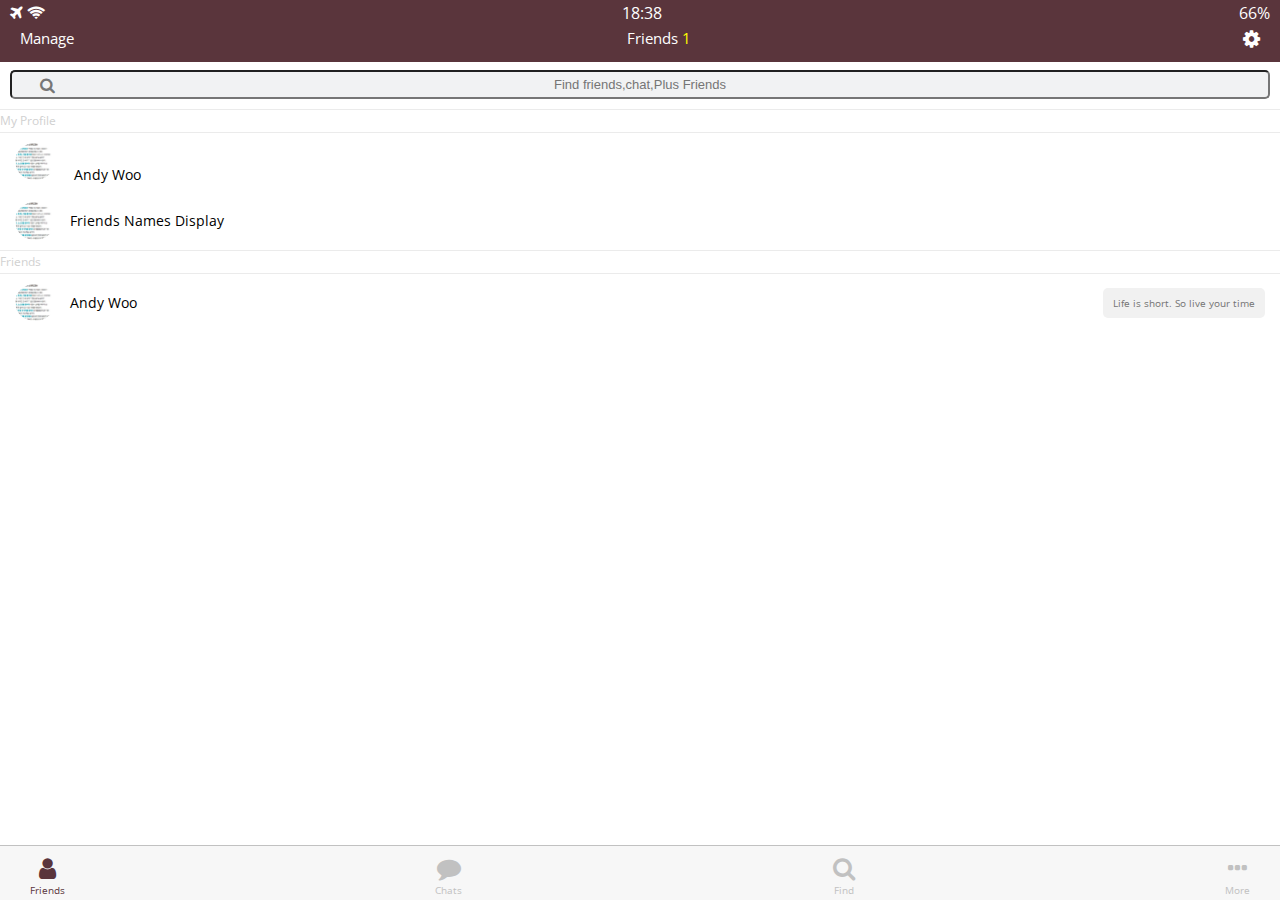
<file: index.html>
<!DOCTYPE html>
<html lang="en">
<head>
    <meta charset="UTF-8">
    <meta name="viewport" content="width=device-width, initial-scale=1.0">
    <meta http-equiv="X-UA-Compatible" content="ie=edge">
    <link rel="stylesheet" href="https://maxcdn.bootstrapcdn.com/font-awesome/4.7.0/css/font-awesome.min.css">
    <title>Friends</title>
    <link rel="stylesheet" href="./css/style.css">
</head>
<body>
    <header class="top-header">
    <div class="header__top">
        <div class="div__header__column">
            <!-- plane icon -->
            <i class="fa fa-plane" aria-hidden="true"></i>
            <!-- wifi icon -->
            <i class="fa fa-wifi" aria-hidden="true"></i>

        </div>
        <div class="div__header__column">
            <span class="header__time">18:38</span>
        </div>
        <div class="div__header__column">
            <!-- moon -->
            <!-- blue icon -->
            <span class="header__battery">66% <!-- battery icon --></span>
        </div>
    </div>
    <div class="header__bottom">
        <div class="header__column">
            <span class="header__text">Manage</span>
        </div>
        <div class="header__column">
            <span class="header__text">Friends <span class="header__number">1</span></span>
        </div>
        <div class="header__column">
            <i class="fa fa-cog fa-lg"></i>
        </div>
    </div>
</header>
<main class="friends">
    <div class="search-bar">
        <i class="fa fa-search"></i>
        <input type="text" placeholder="Find friends,chat,Plus Friends">
    </div>
    <section class="friends__section">
        <header class="friends__section-header">
            <h6 class="friends__section-title">My Profile</h6>
        </header>
        <div class="friends__section-rows">
            <div class="friends__section-row">
                <a href="./profile.html" class="friends__section-name">
                    <img src="./images/avatar.jpg" alt="">
                    Andy Woo
                </a>
            </div>
            <div class="friends__section-row">
                    <img src="./images/avatar.jpg" alt="">
                    <span class="friends__section-name">Friends Names Display</span>
                </div>

        </div>
    </section>
    <section class="friends__section">
        <header class="friends__section-header">
            <h6>Friends</h6>
        </header>
        <div class="friends__section-rows">
                <div class="friends__section-row with-tagline">
                    <div class="friends__section-column">
                            <img src="./images/avatar.jpg" alt="">
                            <span class="friends__section-name">Andy Woo</span>
                    </div>
                    <span class="friends__section-tagline">
                        Life is short. So live your time
                    </span>

                </div>
    </section>

</main>
<nav class="tab-bar">
    <a href="index.html" class="tab-bar__tab tab-bar__tab--selected">
        <i class="fa fa-user"></i>
        <span class="tab-bar__title">Friends</span></a>
    <a href="chats.html" class="tab-bar__tab">
        <i class="fa fa-comment"></i><span class="tab-bar__title">Chats</span></a>
    <a href="find.html" class="tab-bar__tab">
        <i class="fa fa-search"></i><span class="tab-bar__title">Find</span></a>
    <a href="more.html" class="tab-bar__tab">
        <i class="fa fa-ellipsis-h"></i><span class="tab-bar__title">More</span></a>
</nav>
</body>
</html>
</file>
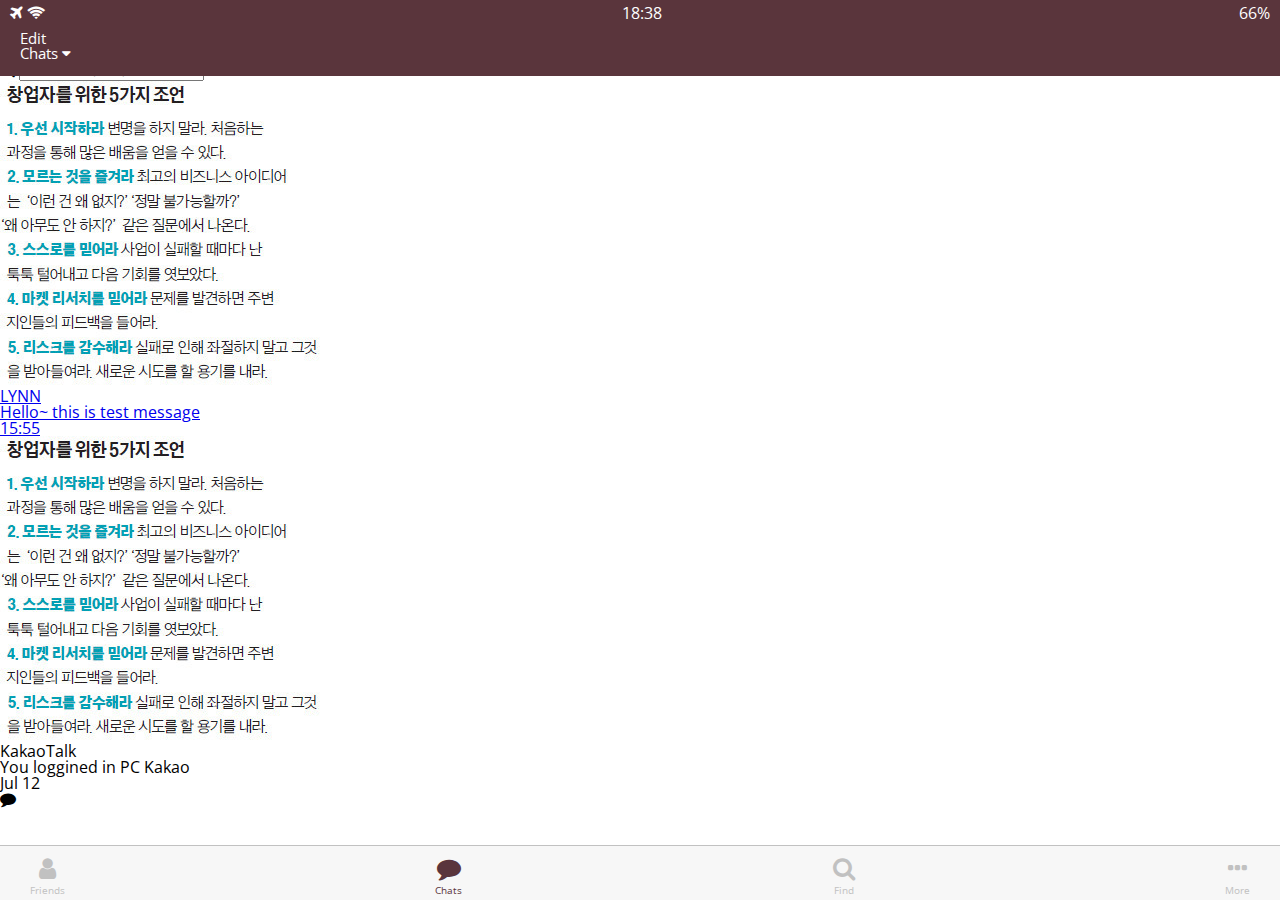
<file: chats.html>
<!DOCTYPE html>
<html lang="en">
<head>
    <meta charset="UTF-8">
    <meta name="viewport" content="width=device-width, initial-scale=1.0">
    <meta http-equiv="X-UA-Compatible" content="ie=edge">
    <link rel="stylesheet" href="https://maxcdn.bootstrapcdn.com/font-awesome/4.7.0/css/font-awesome.min.css">
    <title>Chats</title>
    <link rel="stylesheet" href="./css/style.css">
</head>
<body>
    <header class="top-header">
    <div class="header__top">
        <div class="div__header__column">
            <!-- plane icon -->
            <i class="fa fa-plane" aria-hidden="true"></i>
            <!-- wifi icon -->
            <i class="fa fa-wifi" aria-hidden="true"></i>

        </div>
        <div class="div__header__column">
            <span class="header__time">18:38</span>
        </div>
        <div class="div__header__column">
            <!-- moon -->
            <!-- blue icon -->
            <span class="header__battery">66% <!-- battery icon --></span>
        </div>
    </div>
    <div class="header__bottom">
        <div class="header__column">
                <div class="header__column">
                        <span class="header__text">Edit</span>
                    </div>
            <span class="header__text">Chats <span class="i fa fa-caret-down"></span></span>
        </div>
    </div>
</header>
<main class="chats">
        <div class="serach-bar">
                <i class="fa fa-search"></i>
                <input type="text" placeholder="Find friends,chat,Plus Friends">
        </div>
        <ul class="chats__list">
            <li class="chats__chat">
                <a href="./chat.html">
                <div class="chat__contnet">
                    <img src="images/avatar.jpg">
                    <div class="chat__preview">
                        <h3 class="chat__user">LYNN</h3>
                        <span class="chat__last-message">Hello~ this is test message</span>
                    </div>
                </div>
                <span class="chat__date-time">15:55</span>
            </a>
            </li>
            <li class="chats__chat">
                    <div class="chat__contnet">
                        <img src="images/avatar.jpg">
                        <div class="chat__preview">
                            <h3 class="chat__user">KakaoTalk</h3>
                            <span class="chat__last-message">You loggined in PC Kakao</span>
                        </div>
                    </div>
                    <span class="chat__date-time">Jul 12</span>
                </li>
        
        </ul>
        <div class="chat-btn">
            <i class="fa fa-comment"></i>
        </div>
        
</main>
<nav class="tab-bar">
        <a href="index.html" class="tab-bar__tab ">
            <i class="fa fa-user"></i><span class="tab-bar__title">Friends</span></a>
        <a href="chats.html" class="tab-bar__tab tab-bar__tab--selected">
            <i class="fa fa-comment"></i><span class="tab-bar__title">Chats</span></a>
        <a href="find.html" class="tab-bar__tab">
            <i class="fa fa-search"></i><span class="tab-bar__title">Find</span></a>
        <a href="more.html" class="tab-bar__tab">
            <i class="fa fa-ellipsis-h"></i><span class="tab-bar__title">More</span></a>
    </nav>
</body>
</html>
</file>
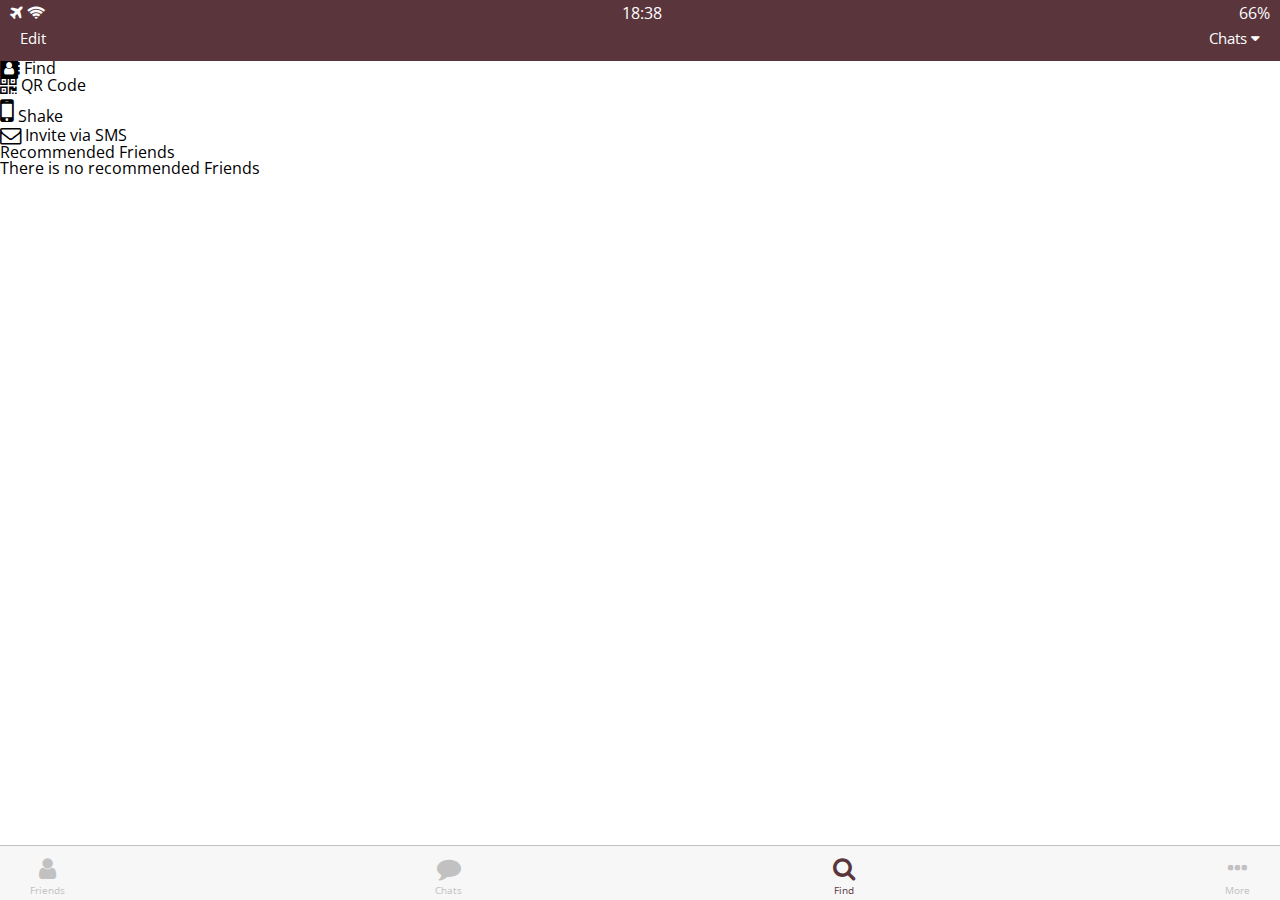
<file: find.html>
<!DOCTYPE html>
<html lang="en">
<head>
    <meta charset="UTF-8">
    <meta name="viewport" content="width=device-width, initial-scale=1.0">
    <meta http-equiv="X-UA-Compatible" content="ie=edge">
    <link rel="stylesheet" href="https://maxcdn.bootstrapcdn.com/font-awesome/4.7.0/css/font-awesome.min.css">
    <title>Find</title>
    <link rel="stylesheet" href="./css/style.css">
</head>
<body>
    <header class="top-header">
    <div class="header__top">
        <div class="div__header__column">
            <!-- plane icon -->
            <i class="fa fa-plane" aria-hidden="true"></i>
            <!-- wifi icon -->
            <i class="fa fa-wifi" aria-hidden="true"></i>

        </div>
        <div class="div__header__column">
            <span class="header__time">18:38</span>
        </div>
        <div class="div__header__column">
            <!-- moon -->
            <!-- blue icon -->
            <span class="header__battery">66% <!-- battery icon --></span>
        </div>
    </div>
    <div class="header__bottom">
            <div class="header__column">
                    <span class="header__text">Edit</span>
                </div>
        <div class="header__column">
            <span class="header__text">Chats <span class="i fa fa-caret-down"></span></span>
        </div>
    </div>
</header>
<main class="find">
    <section class="find__options">
        <div class="find__option">
            <i class="fa fa-address-book fa-lg"></i>
            <span class="find__option-title">Find</span>
        </div>
        <div class="find__option">
            <i class="fa fa-qrcode fa-lg"></i>
            <span class="find__option-title">QR Code</span>
        </div>
        <div class="find__option">
            <i class="fa fa-mobile fa-2x"></i>
            <span class="find__option-title">Shake</span>
        </div>
        <div class="find__option">
                <i class="fa fa-envelope-o fa-lg"></i>
                <span class="find__option-title">Invite via SMS</span>
        </div>
    </section>
    <section class="find__recommended">
        <header>
            <h6 class="recommended__title">Recommended Friends</h6>
        </header>
        <div class="recommended-none">
            <span class="recommended-text">There is no recommended Friends</span>
        </div>

    </section>

</main>
<nav class="tab-bar">
        <a href="index.html" class="tab-bar__tab">
            <i class="fa fa-user"></i><span class="tab-bar__title">Friends</span></a>
        <a href="chats.html" class="tab-bar__tab">
            <i class="fa fa-comment"></i><span class="tab-bar__title">Chats</span></a>
        <a href="find.html" class="tab-bar__tab tab-bar__tab--selected">
            <i class="fa fa-search"></i><span class="tab-bar__title">Find</span></a>
        <a href="more.html" class="tab-bar__tab">
            <i class="fa fa-ellipsis-h"></i><span class="tab-bar__title">More</span></a>
    </nav>
</body>
</html>
</file>
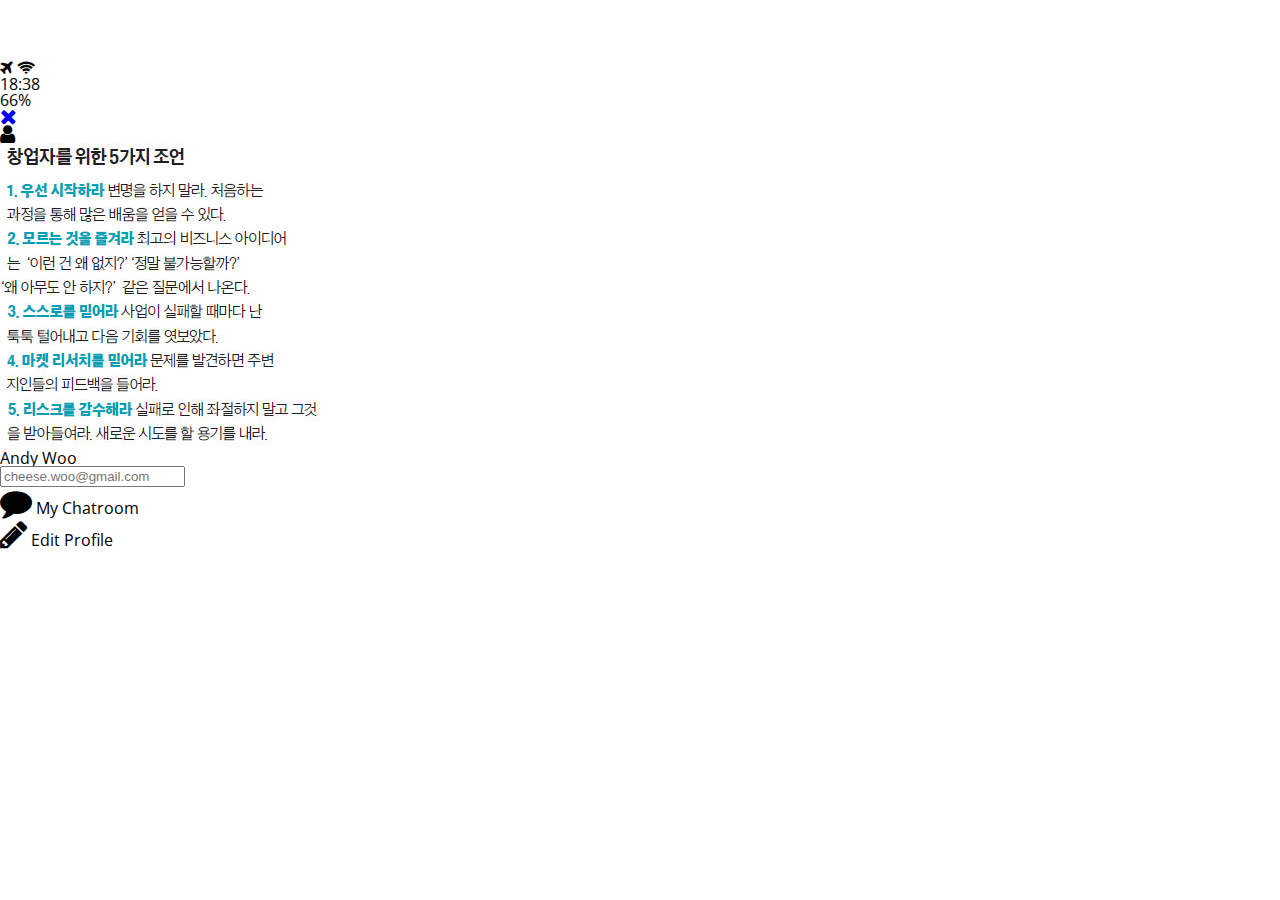
<file: profile.html>
<!DOCTYPE html>
<html lang="en">
<head>
    <meta charset="UTF-8">
    <meta name="viewport" content="width=device-width, initial-scale=1.0">
    <meta http-equiv="X-UA-Compatible" content="ie=edge">
    <link rel="stylesheet" href="https://maxcdn.bootstrapcdn.com/font-awesome/4.7.0/css/font-awesome.min.css">
    <title>Profile</title>
    <link rel="stylesheet" href="./css/style.css">
</head>
<body>
    <header class="top-header>
    <div class="header__top">
        <div class="div__header__column">
            <!-- plane icon -->
            <i class="fa fa-plane" aria-hidden="true"></i>
            <!-- wifi icon -->
            <i class="fa fa-wifi" aria-hidden="true"></i>

        </div>
        <div class="div__header__column">
            <span class="header__time">18:38</span>
        </div>
        <div class="div__header__column">
            <!-- moon -->
            <!-- blue icon -->
            <span class="header__battery">66% <!-- battery icon --></span>
        </div>
    </div>
    <div class="header__bottom">
        <div class="header__column">
            <a href="./index.html">
                <i class="fa fa-times fa-lg"></i>
            </a>
        </div>
        <div class="header__column">
            <i class="fa fa-user fa-lg"></i>
        </div>
    </div>
</header>
<main class="profile">
    <header class="profile__header">
        <img src="./images/avatar.jpg" alt="">
        <h3 class="profile__header-title">Andy Woo</h3>
    </header>
    <input type="text" placeholder="cheese.woo@gmail.com">
    <div class="profile__actions">
        <div class="profile__action">
            <span class="profile__action-circle"></span>
            <div class="fa fa-comment fa-2x"></div>
            <profile__action-title>My Chatroom</profile__action-title>
        </div>
        <div class="profile__action">
            <span class="profile__action-circle"></span>
            <div class="fa fa-pencil fa-2x"></div>
            <profile__action-title>Edit Profile</profile__action-title>
        </div>
    </div>
</main>
</body>
</html>
</file>
<file: css/style.css>
@import url('https://fonts.googleapis.com/css?family=Open+Sans:400,600');
@import './reset.css';
@import './globals.css';
@import './header.css';
@import './navigation.css';
@import './search-bar.css';
@import './friends.css';
</file>
